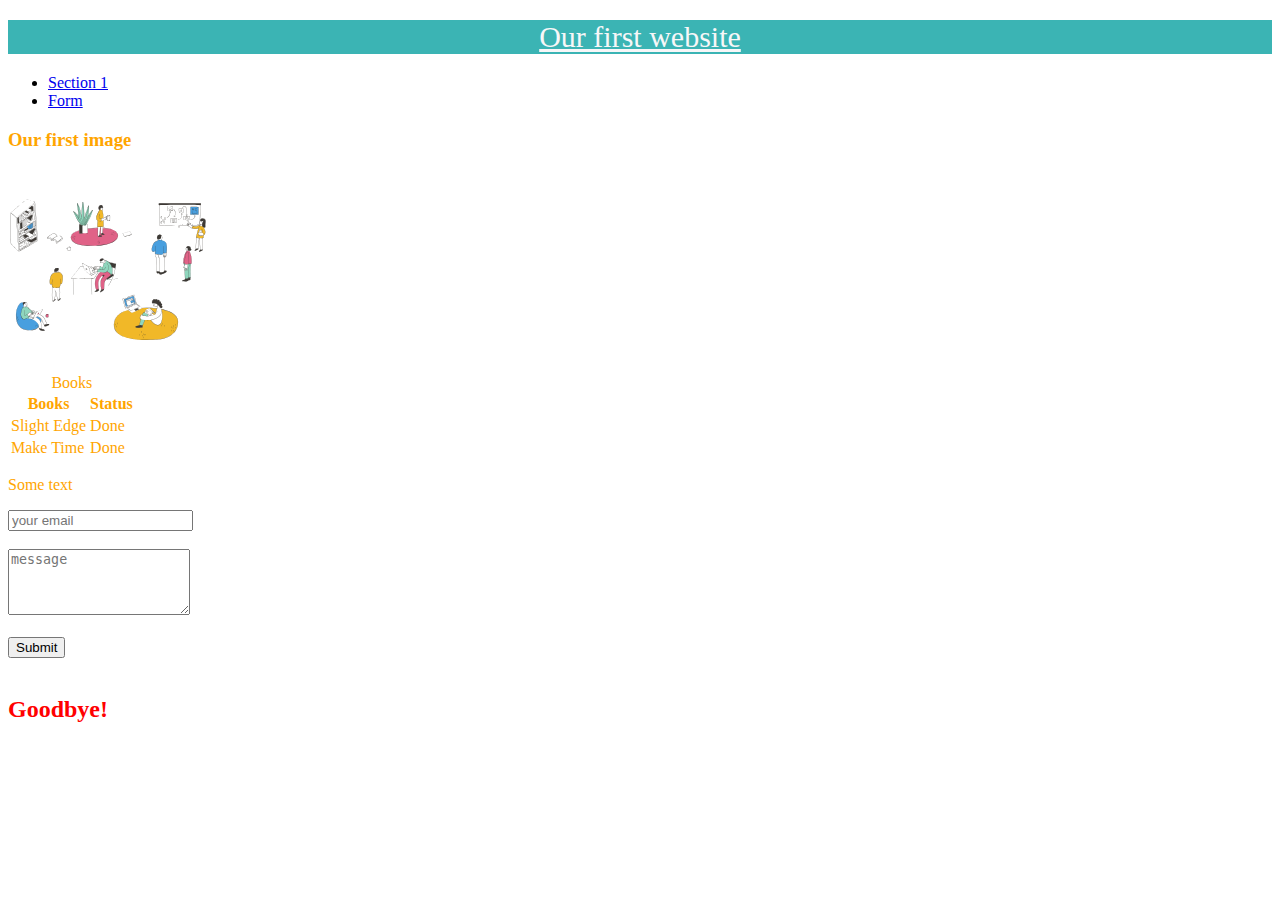
<file: html-project/index.html>
<!DOCTYPE html>
<html lang="en">
	<head>
		<meta charset="UTF-8">
		<meta name="viewport" content="width=device-width, initial-scale=1.0">
		<title>Document</title>
		<link rel="stylesheet" href="styles/index.css">
	</head>
	<body>
		<header>
			<h1 id="site-name" class="site-name">Our first website</h1>
			<nav>
				<ul>
					<li><a href="#section1">Section 1</a></li>
					<li><a href="#form">Form</a></li>
				</ul>
			</nav>
		</header>
		<main>
			<section id="section1" class="content-block">
				<h3>Our first image</h3>
				<img src="img/picture.svg" alt="People" title="People">
				<table class="books">
					<caption>Books</caption>
					<tr>
						<th>Books</th>
						<th>Status</th>
					</tr>
					<tr>
						<td>Slight Edge</td>
						<td>Done</td>
					</tr>
					<tr>
						<td>Make Time</td>
						<td>Done</td>
					</tr>
				</table>
			</section>
			<section class="content-block">
				<p>Some text</p>
				<form id="form">
					<input type="email" placeholder="your email"><br><br>
					<textarea placeholder="message" name="message" rows="4"></textarea><br><br>
					<button type="submit">Submit</button><br><br>
				</form>
			</section>
		</main>
		<footer>
			<h2>Goodbye!</h2>
		</footer>
	</body>
</html>
</file>
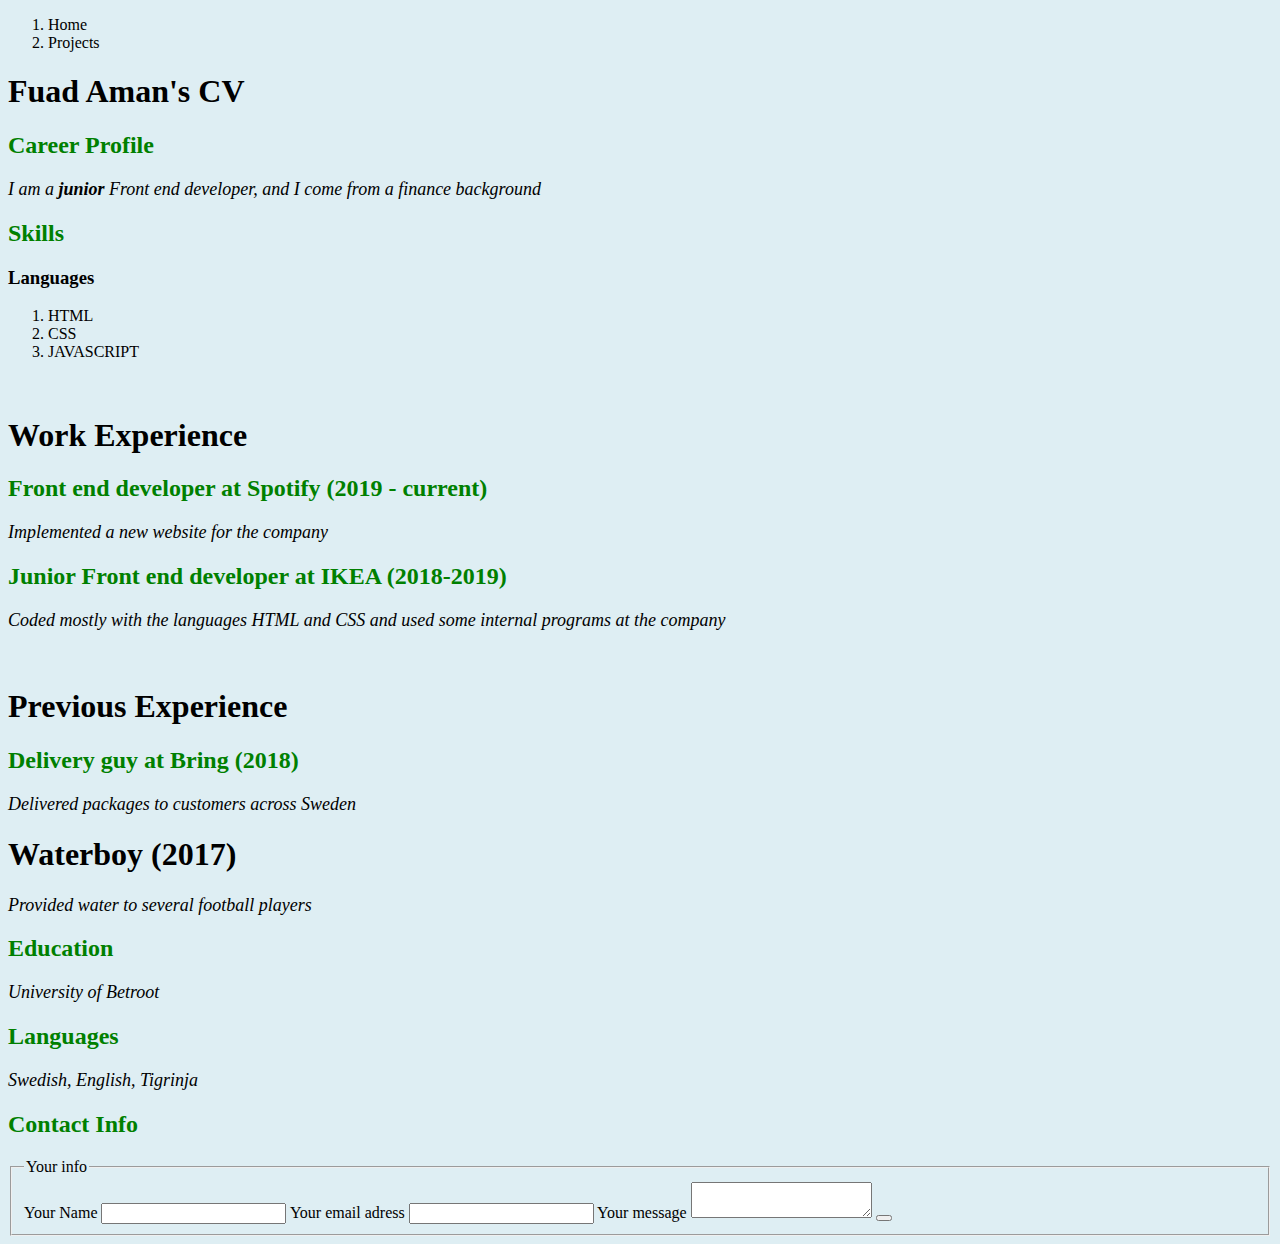
<file: CV.html>
<!DOCTYPE html>
<head>
    <link rel="stylesheet" href="external.css">
    <title>Fuad's CV</title>
</head>
<body>
<a name="top"></a>
<nav>
    <ol>
        <li>Home</li>
        <li>Projects</li>
    </ol>
</nav>
<main>
    <h1>Fuad Aman's CV</h1>
    <section>
        <h2>Career Profile</h2>
        <p>I am a <strong>junior</strong> Front end developer, and I come from a finance background </p>
        <section>
        <h2>Skills</h2>
        <h3>Languages</h3>
        <ol>
            <li>HTML</li>
            <li>CSS</li>
            <li>JAVASCRIPT</li>
        </ol>
        </section> <br>
    </section>
    <section>
        <h1>Work Experience</h1>
        <h2>Front end developer at Spotify (2019 - current)</h2>
        <p>Implemented a new website for the company</p> 
        <h2>Junior Front end developer at IKEA (2018-2019)</h2>
        <p>Coded mostly with the languages HTML and CSS and used some internal programs at the company</p>

    </section>
    <section>
        <br>
        <h1>Previous Experience</h1>
        <h2>Delivery guy at Bring (2018)</h2>
        <p>Delivered packages to customers across Sweden</p> 
        <h1>Waterboy (2017)</h1>
        <p>Provided water to several football players</p>
    </section>
    <aside>
        <section>
            <h2>Education</h2>
            <p>University of Betroot</p>
        </section>  
        <section>
            <h2>Languages</h2>
            <p>Swedish, English, Tigrinja</p>            
        </section>
    </aside>
    <section>
        <h2>Contact Info</h2>
        <form action="/action.php" method="POST">
            <fieldset>
            <legend>Your info</legend>
            <label for="name">Your Name</label>
            <input id="name" type="number">
            <label for="email">Your email adress</label>
            <input id="email">
            <label for="message">Your message</label>
            <textarea></textarea>
            <button></button>
            </fieldset>
        </form>
    </section>
    
    
    


</body>
</html>
</file>
<file: html-project/styles/index.css>
img {
	width: 200px;
	height: 200px;
	/* this is a comment */
}

.site-name {
	font-size: 30px;
	font-weight: 400;
	font-style: verdana;
	color: rgb(247, 247, 248);
	text-align: center;
	text-decoration: underline;
	background-color: rgb(59, 180, 180);
}

.content-block{
	font-style: helvetica;
	color: orange;
}

h2{
	color: red;
}
</file>
<file: external.css>
h2 {
color: green;
}

p {
    font-style: italic;
    font-size: 18px;
}

body{
    background: rgb(222, 238, 243);
    
}
</file>
